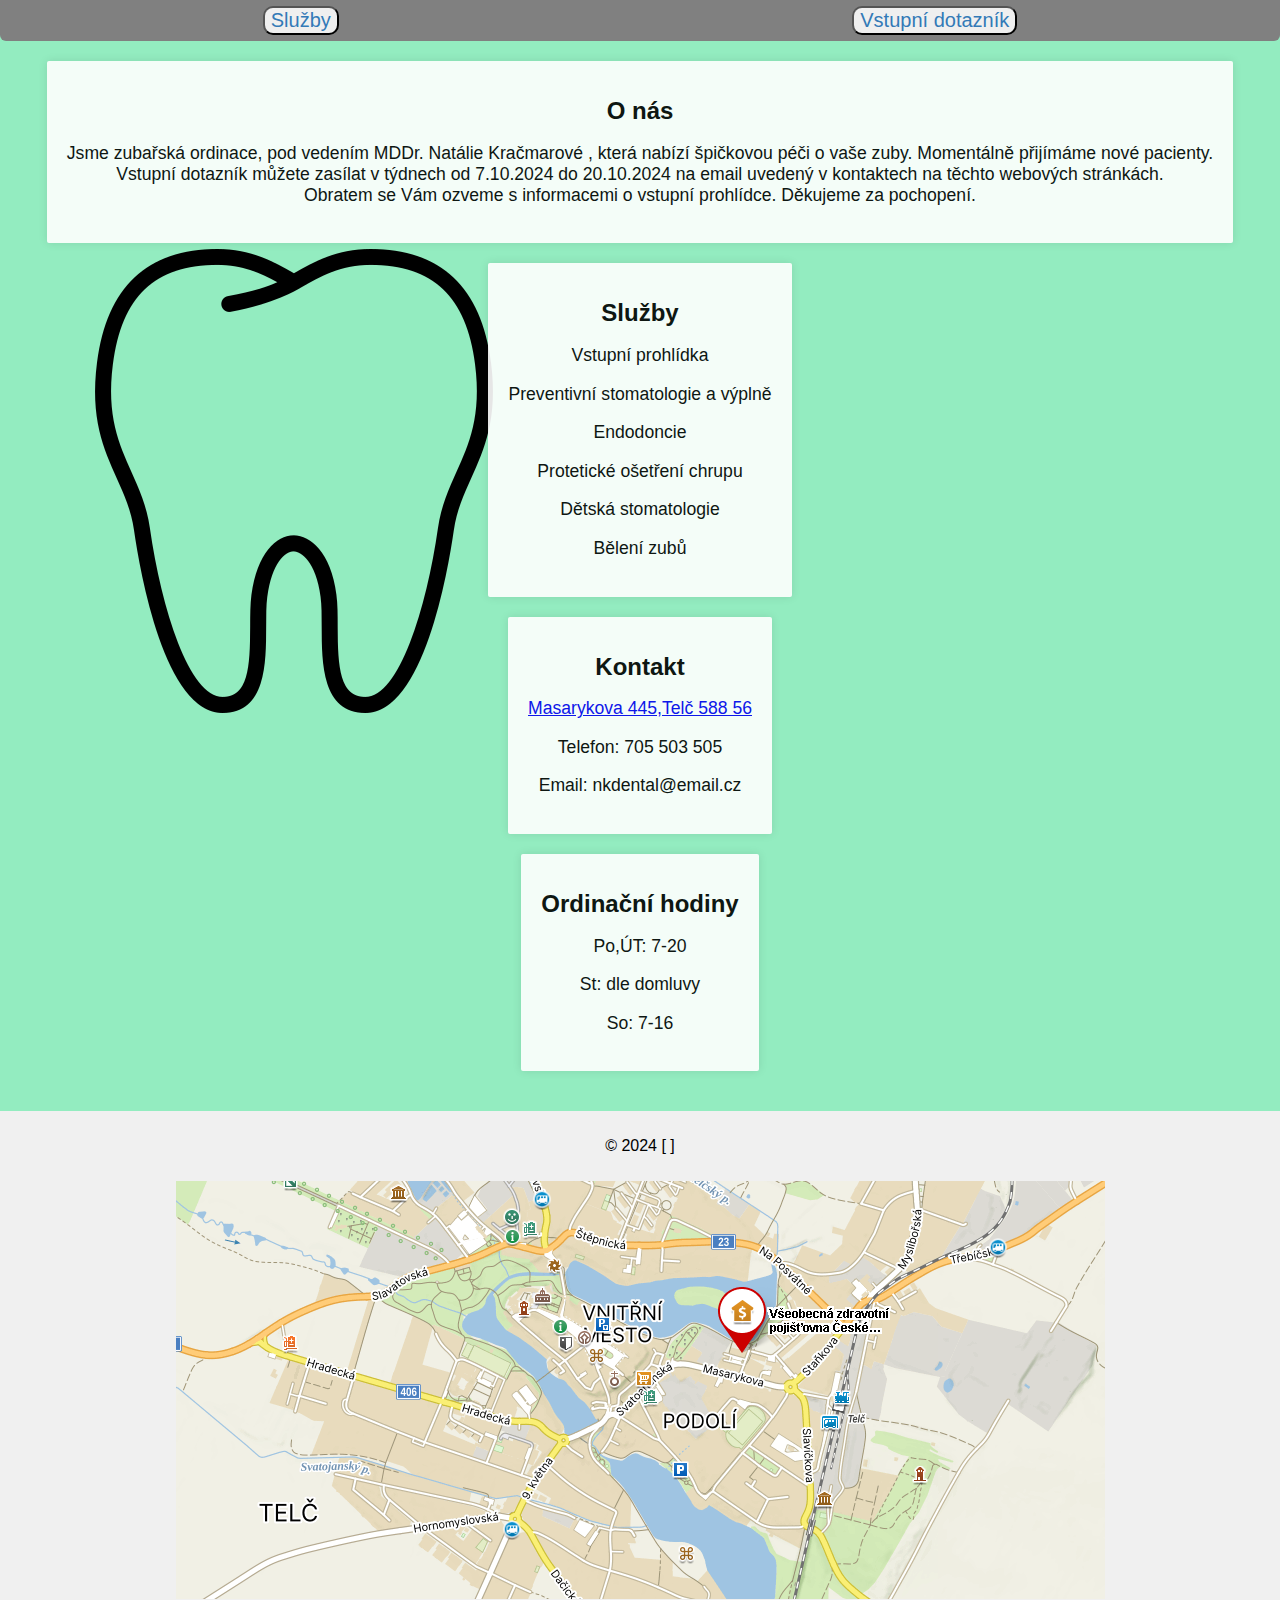
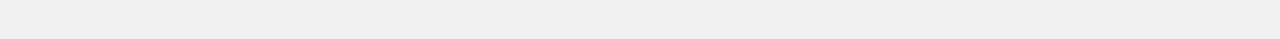
<file: Index.html>
<!DOCTYPE html>
<html lang="en">
<head>
   <meta charset="UTF-8">
   <meta name="viewport" content="width=device-width, initial-scale=1.0">
   <title>Document</title>
   <link rel="stylesheet" href="styly.css"/>
</head>
   <body >
      <header>
          <nav>
              <ul>
                  <button><a href="Sluzby.html">Služby</a></button>
                  <button><a download href="Vstupní dotazník..pdf">Vstupní dotazník</a></button>
              </ul>
          </nav>
      </header>
      <main>
          <section class="text">
              <h1>O nás</h1>
              <p>Jsme zubařská ordinace, pod vedením MDDr. Natálie Kračmarové , která nabízí špičkovou péči o vaše zuby. Momentálně přijímáme nové pacienty.<br>
                Vstupní dotazník můžete zasílat v týdnech od 7.10.2024 do 20.10.2024 na email uvedený v kontaktech na těchto webových stránkách.<br>
                Obratem se Vám ozveme s informacemi o vstupní prohlídce.
                Děkujeme za pochopení.</p>
          </section>
          <section class="text">
              <h1>Služby</h1>
              <ul>
                  <p></p>Vstupní prohlídka </p>
                <p>Preventivní stomatologie a výplně </p>
                  <p>Endodoncie</p>
                  <p>Protetické ošetření chrupu</p>
                  <p>Dětská stomatologie</p>
                  <p>Bělení zubů</p>
              </ul>
          </section>
          <section class="text">
              <h1>Kontakt</h1>
              <p><a href="https://mapy.cz/turisticka?q=Masarykova%20445%20Tel%C4%8D&source=addr&id=11408794&ds=1&x=15.4603311&y=49.1838691&z=17">Masarykova 445,Telč 588 56</a>             </p>
              <p>Telefon: 705 503 505            </p>
              <p>Email: nkdental@email.cz            </p>
          </section>

          <section class="text">
            <h1>Ordinační hodiny</h1>
            <p>Po,ÚT: 7-20</p>
            <p>St: dle domluvy</p>
            <p>So: 7-16</p>
            

          </section class="text">
      </main>
      <footer>
          <p>&copy; 2024 [ ]</p>
          <img src="mapa.PNG" class="obr"></p>
      </footer>
  </body>
</file>
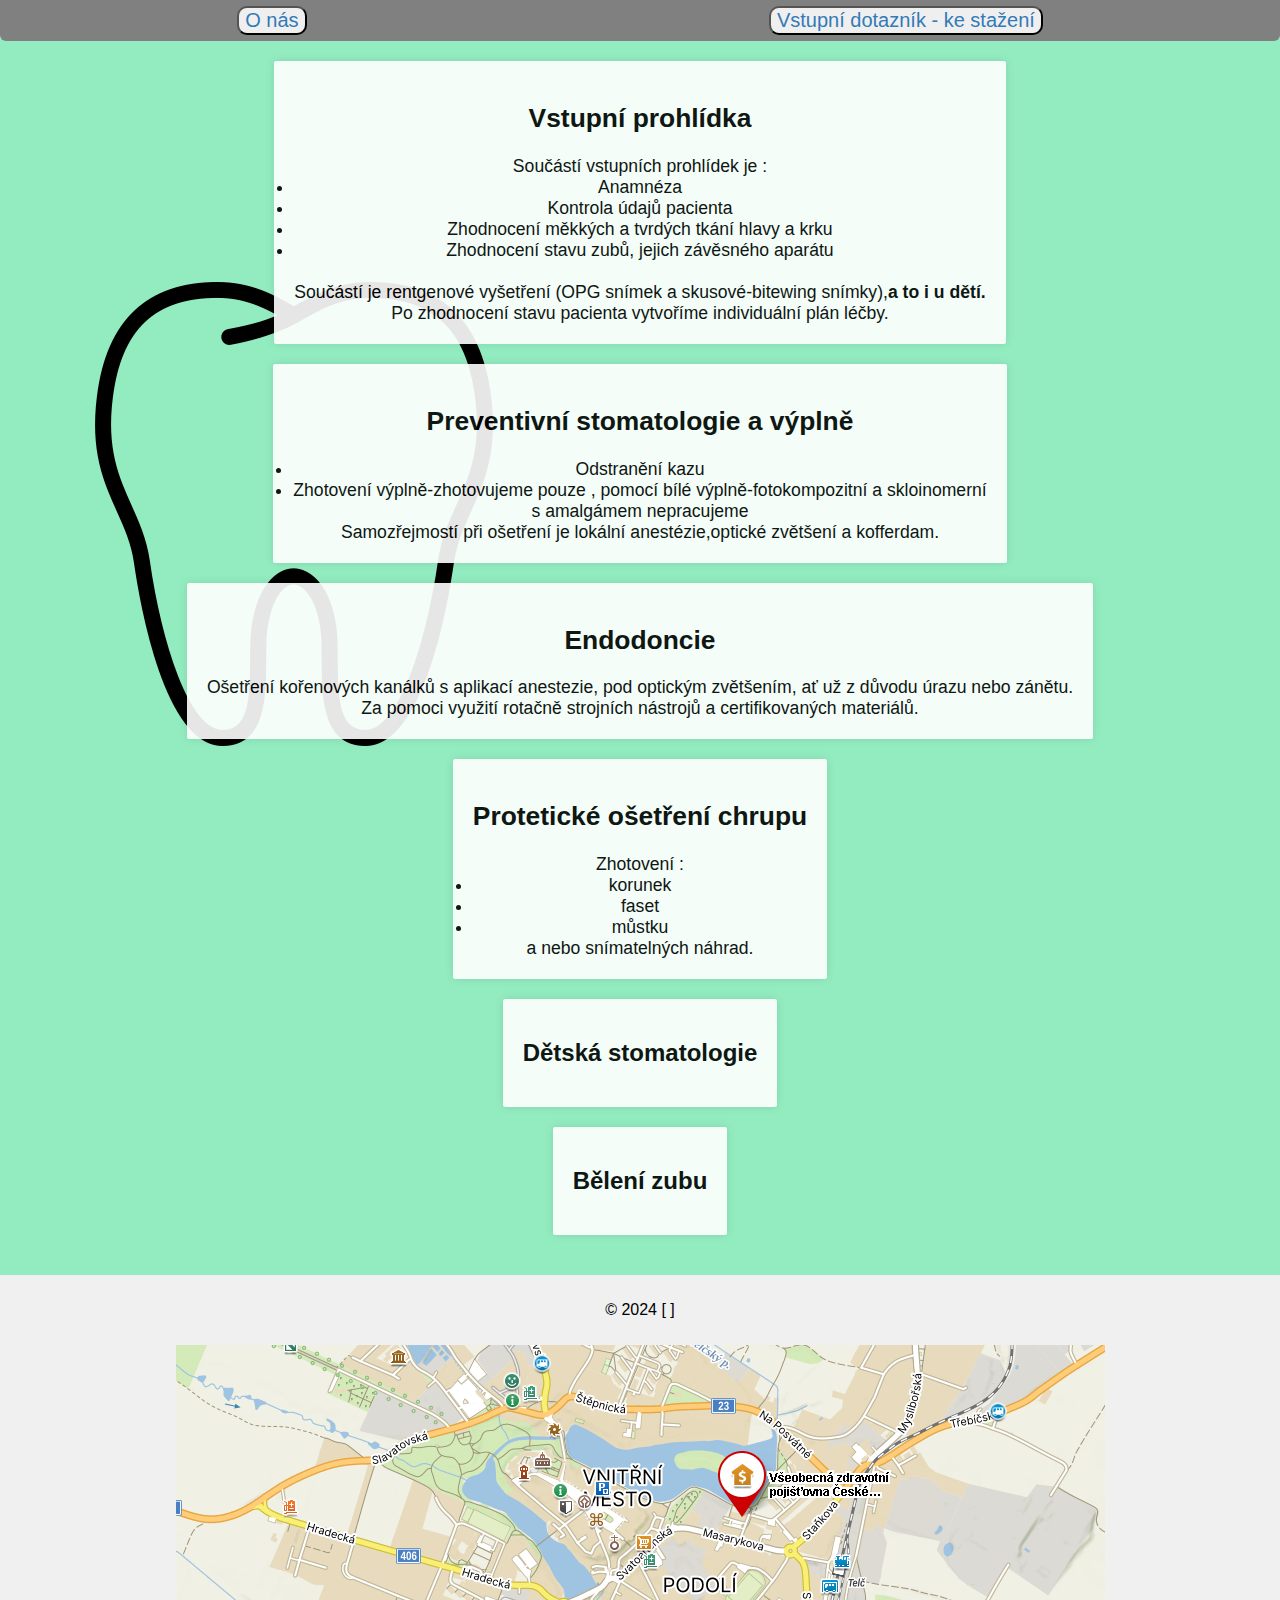
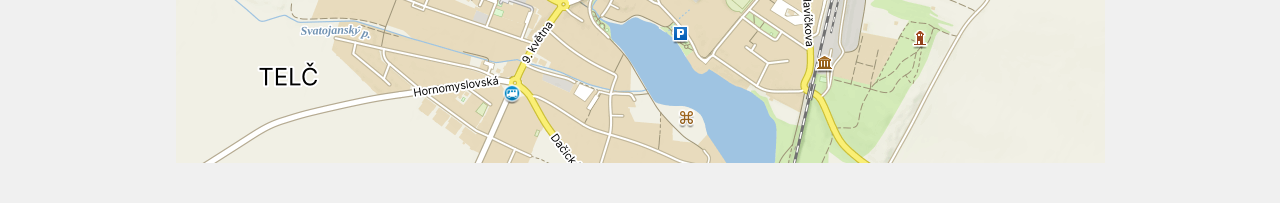
<file: Sluzby.html>
<!DOCTYPE html>
<html lang="en">
<head>
   <meta charset="UTF-8">
   <meta name="viewport" content="width=device-width, initial-scale=1.0">
   <title>Document</title>
   <link rel="stylesheet" href="styly.css"/>
</head>
<body>
   <header>
      <nav> 
         <ul>
      <button onclick="Kontakt"><a href="Index.html"> O nás</a></button>
      <button><a download href="Vstupní dotazník..pdf">Vstupní dotazník - ke stažení</a></button>
      </ul>
         </nav>
      </header>
         <main>
            <section class="text">
            <h2 class="sluzba">Vstupní prohlídka  </h2>
            Součástí vstupních prohlídek je : <li>Anamnéza</li> <li>Kontrola údajů pacienta</li> <li>Zhodnocení měkkých a tvrdých tkání hlavy a krku</li> 
               <li>Zhodnocení stavu zubů, jejich závěsného aparátu</li> <br>
            Součástí je rentgenové vyšetření (OPG snímek a skusové-bitewing snímky),<b>a to i u dětí.</b><ul>Po zhodnocení stavu pacienta vytvoříme individuální plán léčby.</ul>
             </section>
         
      <section class="text">
         <h2 class="sluzba">Preventivní stomatologie a výplně  </h2>
         <li>Odstranění kazu</li>  <li>Zhotovení výplně-zhotovujeme pouze , pomocí bílé výplně-fotokompozitní a skloinomerní</li>s amalgámem nepracujeme<br>Samozřejmostí při ošetření je lokální anestézie,optické zvětšení a kofferdam.
         </section>
      
      <section class="text">
         <h2 class="sluzba"> Endodoncie </h2>
         Ošetření kořenových kanálků s aplikací anestezie, pod optickým zvětšením, ať už z důvodu úrazu nebo zánětu.</ul>
         <ul>Za pomoci využití rotačně strojních nástrojů a certifikovaných materiálů.</ul>
         
         </section>
      
      <section class="text">
         <h2 class="sluzba"> Protetické ošetření chrupu </h2>
         <ul>Zhotovení : </ul>
         <li>korunek</li>
      <li>faset</li><li>můstku</li> a nebo snímatelných náhrad.
         </section>

      <section>
         <h2 class="sluzba"> Dětská stomatologie </h2>

         </section>
      
      <section>
         <h2 class="sluzba"> Bělení zubu</h2>

         </section> 

</main>
<footer>
   <p>&copy; 2024 [  ]</p>
   <img src="mapa.PNG" class="obr"></p>
</footer>

</body>
</html>
</file>
<file: styly.css>
body {
   font-family: Arial, sans-serif;
   margin: 0;
   padding: 0;
   background-image: url(tooth.png);
   background-repeat: no-repeat;
   background-position-x: 5%;
   background-position-y: 20%;
   size-adjust: flex;
   background-color: #93ecc0;
}

header {
   background-color: gray;
   padding: 6px;
   border-bottom-left-radius: 6px;
   border-bottom-right-radius: 6px;
   justify-content: space-evenly;
   align-items: center;
}

nav ul {
   list-style: none;
   margin: 0;
   padding: 0;
   display: flex;
   justify-content:space-around;
}

nav li {
   margin-right: 20px;
}

nav a {
   color: #337ab7;
   text-decoration: none;
}

main {
   display: flex;
   flex-direction: column;
   align-items: center;
   padding: 20px;
}

section {
   background-color: #fff;
   padding: 20px;
   margin-bottom: 20px;
   box-shadow: 0 0 10px rgba(0, 0, 0, 0.1);
   text-align: center;
   opacity: 0.9;
   border-radius: 2px;
}

h1 {
   font-size: 24px;
   margin-bottom: 10px;
}

ul {
   list-style: none;
   margin: 0;
   padding: 0;
}


footer {
   background-color: #f0f0f0;
   padding: 10px;
   text-align: center;
   clear: both;
   height: min-content;
   align-self: bottom   ;
}


.obr{
   border-radius: 4px;
   padding: 10px;
   background-position: center;
}

button{
   size-adjust: 100%;
   font-size: 20px;
   border-color: black;
   border-radius: 10px;
}

.text{
   font-size: 110%;
}

li{
   text-align: center;
   ;
}
</file>
